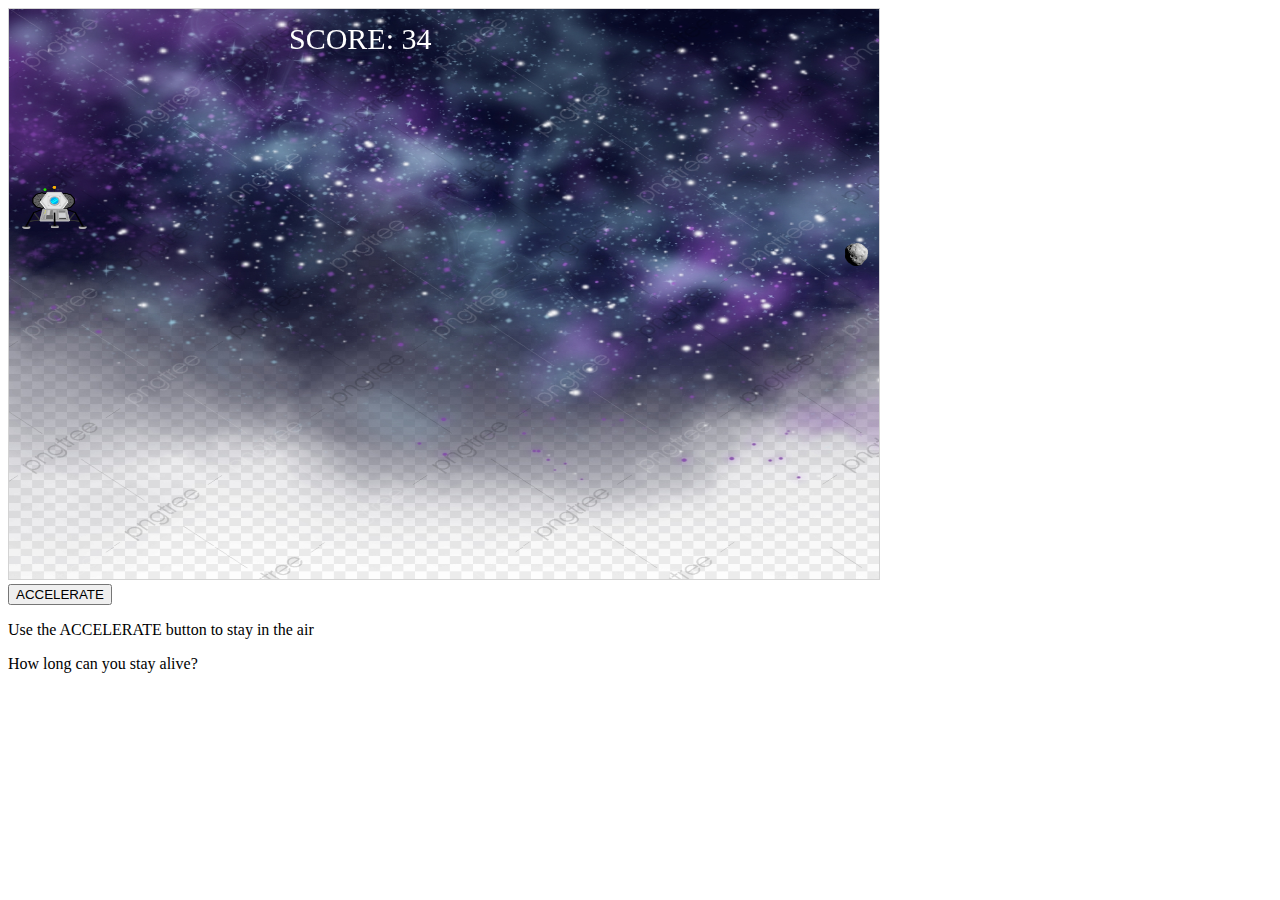
<file: lunar_lander.html>
<!DOCTYPE html>
<html>
<head>
<meta name="viewport" content="width=device-width, initial-scale=1.0"/>
<link rel="stylesheet" href="./css/lunar.css">
</head>
<body>
<script type="module">
    import { startGame } from './js/lunar/game.js';
    window.onload = startGame;
</script>
<br>
<button id="accelerator">ACCELERATE</button>
<p>Use the ACCELERATE button to stay in the air</p>
<p>How long can you stay alive?</p>
</body>
</html>
</file>
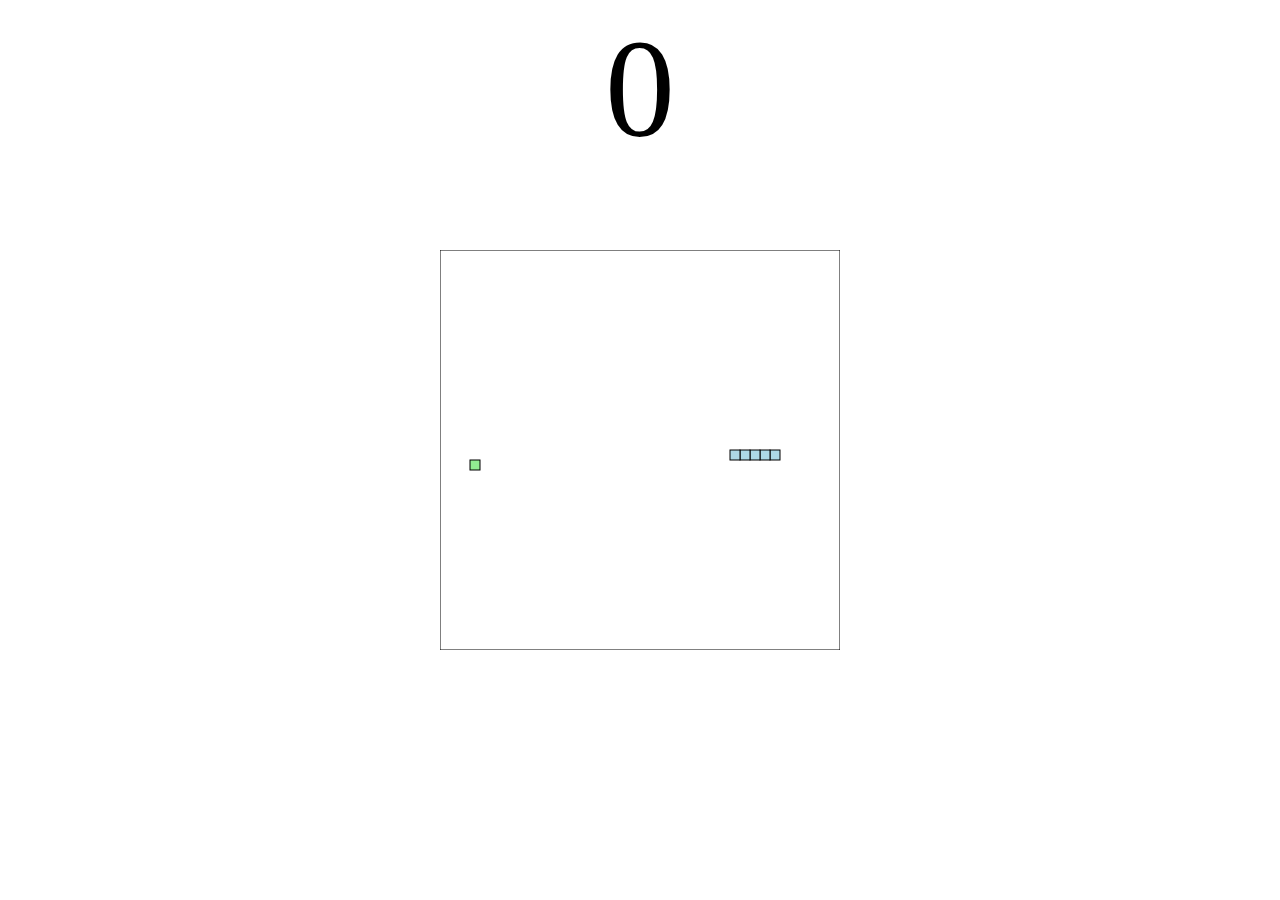
<file: snake.html>
<!DOCTYPE html>
<html>
  <head>
  	<title>Snake Game</title>
  </head>

  <body>

    <div id="score">0</div>
    <canvas id="snakeboard" width="400" height="400"></canvas>

    <style>
      #snakeboard {
        position: absolute;
        top: 50%;
        left: 50%;
        transform: translate(-50%, -50%);
      }
      #score {
        text-align: center;
        font-size: 140px;
      }
    </style>
  </body>

  <script>
    const board_border = 'black';
    const board_background = "white";
    const snake_col = 'lightblue';
    const snake_border = 'darkblue';
    
    let snake = [
      {x: 200, y: 200},
      {x: 190, y: 200},
      {x: 180, y: 200},
      {x: 170, y: 200},
      {x: 160, y: 200}
    ]

    let score = 0;
    // True if changing direction
    let changing_direction = false;
    // Horizontal velocity
    let food_x;
    let food_y;
    let dx = 10;
    // Vertical velocity
    let dy = 0;
    
    
    // Get the canvas element
    const snakeboard = document.getElementById("snakeboard");
    // Return a two dimensional drawing context
    const snakeboard_ctx = snakeboard.getContext("2d");
    // Start game
    main();

    gen_food();

    document.addEventListener("keydown", change_direction);
    
    // main function called repeatedly to keep the game running
    function main() {

        if (has_game_ended()) return;

        changing_direction = false;
        setTimeout(function onTick() {
            clear_board();
            drawFood();
            move_snake();
            drawSnake();
            // Repeat
            main();
      }, 50)
    }
    
    // draw a border around the canvas
    function clear_board() {
      //  Select the colour to fill the drawing
      snakeboard_ctx.fillStyle = board_background;
      //  Select the colour for the border of the canvas
      snakeboard_ctx.strokestyle = board_border;
      // Draw a "filled" rectangle to cover the entire canvas
      snakeboard_ctx.fillRect(0, 0, snakeboard.width, snakeboard.height);
      // Draw a "border" around the entire canvas
      snakeboard_ctx.strokeRect(0, 0, snakeboard.width, snakeboard.height);
    }
    
    // Draw the snake on the canvas
    function drawSnake() {
      // Draw each part
      snake.forEach(drawSnakePart)
    }

    function drawFood() {
      snakeboard_ctx.fillStyle = 'lightgreen';
      snakeboard_ctx.strokestyle = 'darkgreen';
      snakeboard_ctx.fillRect(food_x, food_y, 10, 10);
      snakeboard_ctx.strokeRect(food_x, food_y, 10, 10);
    }
    
    // Draw one snake part
    function drawSnakePart(snakePart) {

      // Set the colour of the snake part
      snakeboard_ctx.fillStyle = snake_col;
      // Set the border colour of the snake part
      snakeboard_ctx.strokestyle = snake_border;
      // Draw a "filled" rectangle to represent the snake part at the coordinates
      // the part is located
      snakeboard_ctx.fillRect(snakePart.x, snakePart.y, 10, 10);
      // Draw a border around the snake part
      snakeboard_ctx.strokeRect(snakePart.x, snakePart.y, 10, 10);
    }

    function has_game_ended() {
      for (let i = 4; i < snake.length; i++) {
        if (snake[i].x === snake[0].x && snake[i].y === snake[0].y) return true
      }
      const hitLeftWall = snake[0].x < 0;
      const hitRightWall = snake[0].x > snakeboard.width - 10;
      const hitToptWall = snake[0].y < 0;
      const hitBottomWall = snake[0].y > snakeboard.height - 10;
      return hitLeftWall || hitRightWall || hitToptWall || hitBottomWall
    }

    function random_food(min, max) {
      return Math.round((Math.random() * (max-min) + min) / 10) * 10;
    }

    function gen_food() {
      // Generate a random number the food x-coordinate
      food_x = random_food(0, snakeboard.width - 10);
      // Generate a random number for the food y-coordinate
      food_y = random_food(0, snakeboard.height - 10);
      // if the new food location is where the snake currently is, generate a new food location
      snake.forEach(function has_snake_eaten_food(part) {
        const has_eaten = part.x == food_x && part.y == food_y;
        if (has_eaten) gen_food();
      });
    }

    function change_direction(event) {
      const LEFT_KEY = 37;
      const RIGHT_KEY = 39;
      const UP_KEY = 38;
      const DOWN_KEY = 40;
      
    // Prevent the snake from reversing
    
      if (changing_direction) return;
      changing_direction = true;
      const keyPressed = event.keyCode;
      const goingUp = dy === -10;
      const goingDown = dy === 10;
      const goingRight = dx === 10;
      const goingLeft = dx === -10;
      if (keyPressed === LEFT_KEY && !goingRight) {
        dx = -10;
        dy = 0;
      }
      if (keyPressed === UP_KEY && !goingDown) {
        dx = 0;
        dy = -10;
      }
      if (keyPressed === RIGHT_KEY && !goingLeft) {
        dx = 10;
        dy = 0;
      }
      if (keyPressed === DOWN_KEY && !goingUp) {
        dx = 0;
        dy = 10;
      }
    }

    function move_snake() {
      // Create the new Snake's head
      const head = {x: snake[0].x + dx, y: snake[0].y + dy};
      // Add the new head to the beginning of snake body
      snake.unshift(head);
      const has_eaten_food = snake[0].x === food_x && snake[0].y === food_y;
      if (has_eaten_food) {
        // Increase score
        score += 10;
        // Display score on screen
        document.getElementById('score').innerHTML = score;
        // Generate new food location
        gen_food();
      } else {
        // Remove the last part of snake body
        snake.pop();
      }
    }
    
  </script>
</html>
</file>
<file: css/lunar.css>
canvas {
    border:1px solid #d3d3d3;
    background-color: #f1f1f1;
}
</file>
